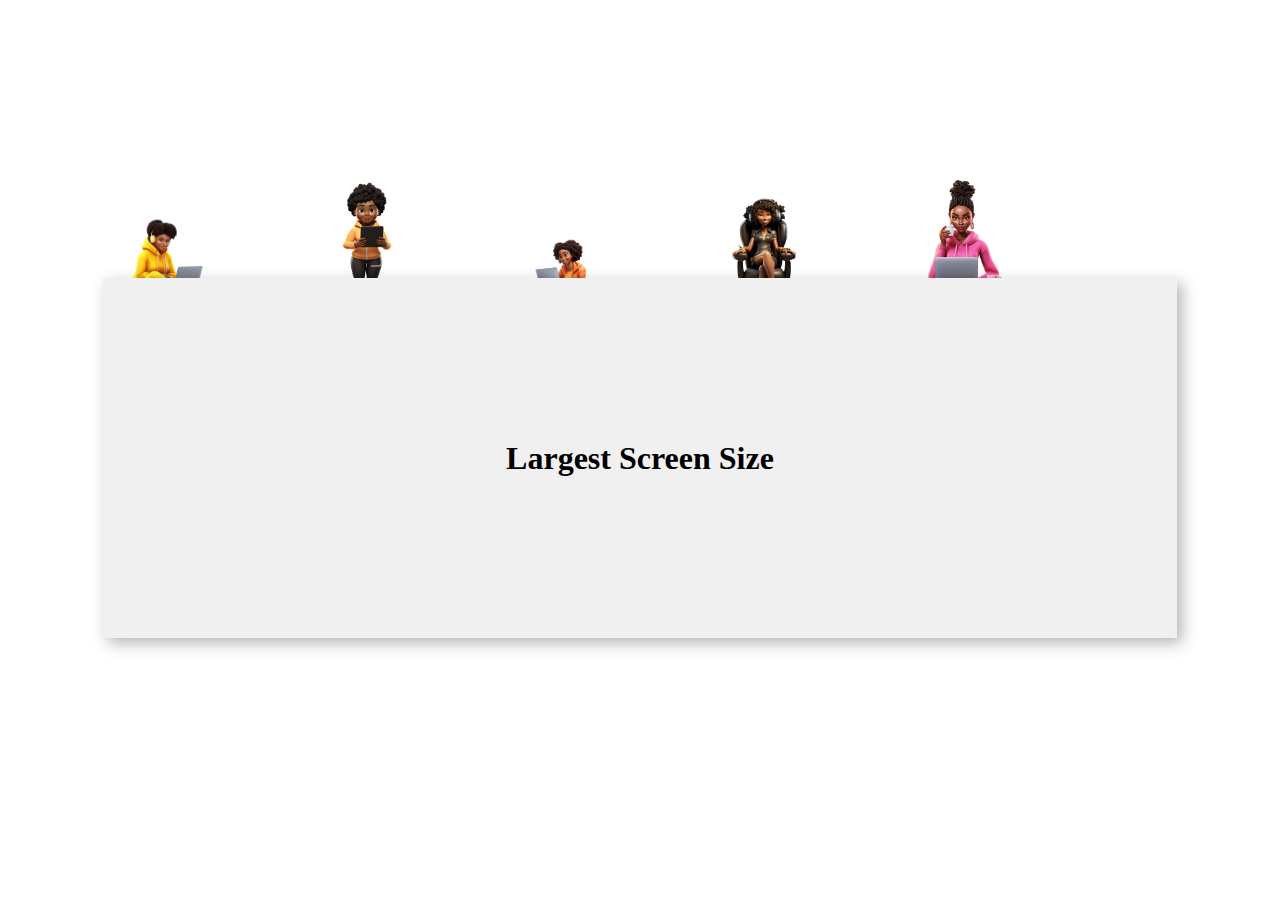
<file: medium/index.html>
<!DOCTYPE html>
<html lang="en">

<head>
    <meta charset="UTF-8">
    <meta name="viewport" content="width=device-width, initial-scale=1.0">
    <title>Document</title>
</head>
<style>

    .contents{
        display: flex;
        flex-direction: column;
        justify-content: center; /* Centers the inner-div horizontally */
        align-items: center; /* Centers the inner-div vertically */
        /* margin-top: 10rem; */
        height: 100vh;
    }

    .header-container{
        background-color: red;
        display: flex; /* Makes the outer-container a flex container */
        justify-content: center; /* Centers the inner-div horizontally */
        align-items: center; /* Centers the inner-div vertically */
        width: 85%; /* Example width for the outer container */
        height: 40%; /* Example height for the outer container */
        background-color: #f0f0f0; /* Background color of the rectangle */
        box-shadow: 5px 5px 15px rgba(0, 0, 0, 0.3); /* Box shadow properties */
        position: relative;
    }

    .girls-image-container{
        padding: 1rem;
        /* background-color: orange; */
        width: 80%;
        position: absolute;
    }

    .girl-image-container{
        /* background-color: blue; */
        width: 19%;
        display: inline-block;
        padding-bottom: 16rem;
    }

    .girl-image{
        width: 5rem;
    }
    .girl1{
        padding-bottom: 11rem;
    }
    .girl2{
        padding-bottom: 10rem;
    }

    .girl3{
        padding-bottom: 11.8rem;
    }

    .girl4{
        padding-bottom: 10rem;
    }

    .girl5{
        padding-bottom: 11.3rem;
    }


</style>

<body>
    <div class="contents">

        <div class="girls-image-container">
            <div class="girl-image-container">
                <img class="girl-image girl1" src="./girl1.png" alt="Placeholder image">
            </div>

            <div class="girl-image-container">
                <img class="girl-image girl2" src="./girl2.png" alt="Placeholder image">
            </div>

            <div class="girl-image-container">
                <img class="girl-image girl3" src="./girl3.png" alt="Placeholder image">
            </div>

            <div class="girl-image-container">
                <img class="girl-image girl4" src="./girl4.png" alt="Placeholder image">
            </div>

            <div class="girl-image-container">
                <img class="girl-image girl5" src="./girl5.png" alt="Placeholder image">
            </div>
        </div>

        <div class="header-container">
            <div class="responsive-box">
                <div class="h1-div">
                    <h1>Largest Screen Size</h1>
                </div>
            </div>
        </div>
    </div>




</body>

</html>
</file>
